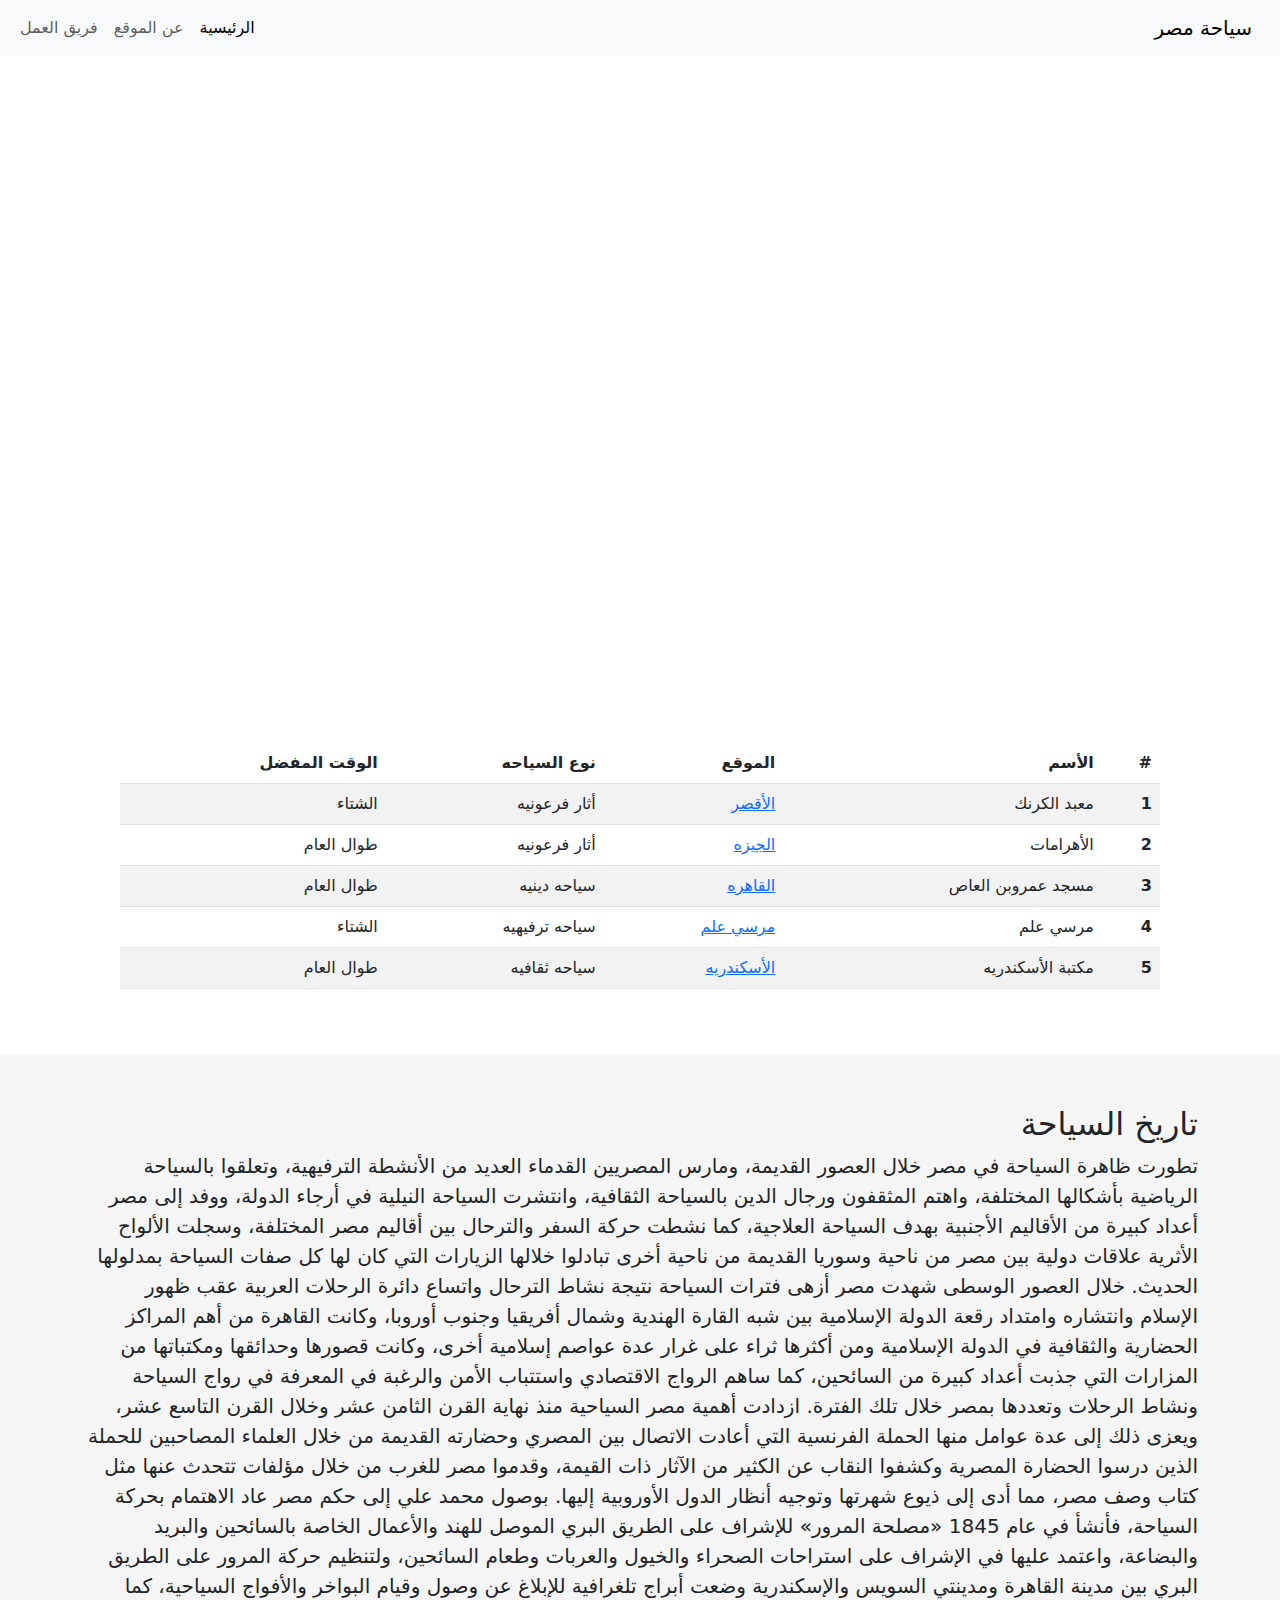
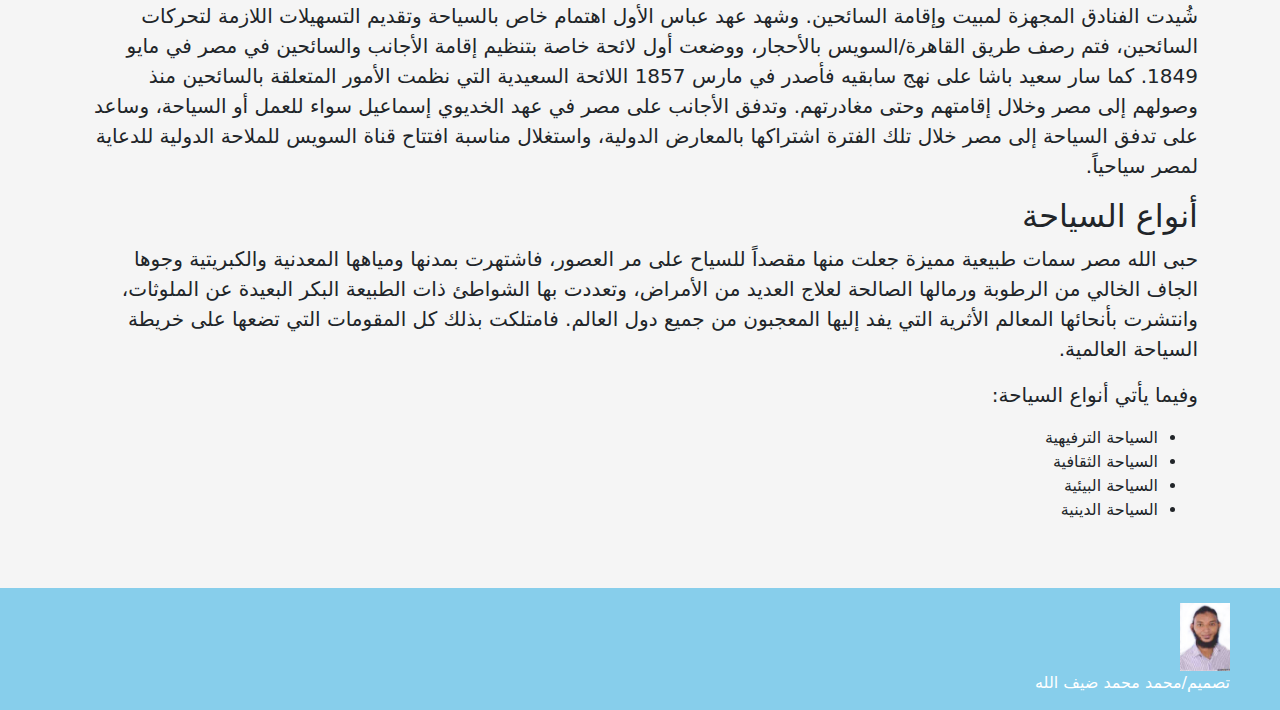
<file: index.html>
<!DOCTYPE html>
<html>

    <head>
        <meta charset="utf-8">
        <meta name="viewport" content="width=device-width, initial-scale=1">
        <title> السياحه المصريه  </title>
        <link rel="stylesheet" href="css/bootstrap.min.css" >
        <link rel="stylesheet" href="css/bootstrap.min.css.map" >
        <link rel="stylesheet" href="css/style.css" >
        
        <style>
            .map-sec {
                margin-top: 30px;
            }
            
            .mymap {
                width: 100%;
                height: 600px;
            }
            
            .table-data {
                padding: 50px;
            }
            
            .data-sec {
                padding-top: 50px;
                padding-bottom: 50px; 
                background-color: rgb(245,245,245);
            }
        
        </style>
    </head>
    
    <body>
        <nav class="navbar navbar-expand-lg bg-body-tertiary">
          <div class="container-fluid">
              
                <a class="navbar-brand" >سياحة مصر </a>
                <button class="navbar-toggler" type="button" data-bs-toggle="collapse" data-bs-target="#navbarSupportedContent" aria-controls="navbarSupportedContent" aria-expanded="false" aria-label="Toggle navigation">
                  <span class="navbar-toggler-icon"></span>
                </button>
              
                <div class="collapse navbar-collapse" id="navbarSupportedContent">
                      <ul class="navbar-nav me-auto mb-2 mb-lg-0">

                          
                        <li class="nav-item">
                          <a class="nav-link active" aria-current="page" href="index.html">الرئيسية</a>
                        </li>
                          
                        <li class="nav-item">
                          <a class="nav-link" href="html/about.html">عن الموقع</a>
                        </li>
                          
                        <li class="nav-item">
                          <a class="nav-link" href="html/team.html">فريق العمل</a>
                        </li>
                      </ul>
                </div>
              
          </div>
        </nav>
        
        <!--  map Section -->
        
        <div class="map-sec container" >
            <iframe class="mymap" src="https://daif.maps.arcgis.com/apps/instant/basic/index.html?appid=a5fff8e84ad14224a1d511fb30be0aa7&locale=en-US" frameborder="0" style="border:0" allowfullscreen>iFrames are not supported on this page.</iframe>
        </div>
        
        
        <div class="table-data container">
            <table class="table table-striped">
              <thead>
                <tr>
                  <th scope="col">#</th>
                  <th scope="col">الأسم</th>
                  <th scope="col">الموقع</th>
                  <th scope="col">نوع السياحه</th>
                  <th scope="col">الوقت المفضل</th>
                </tr>
              </thead>
              <tbody>
                <tr>
                  <th scope="row">1</th>
                  <td>معبد الكرنك</td>
                  <td><a href="https://ar.wikipedia.org/wiki/%D8%A7%D9%84%D9%83%D8%B1%D9%86%D9%83" target="_blank">الأقصر</a> </td>
                  <td>أثار فرعونيه</td>
                  <td>الشتاء</td>
                </tr>
                <tr>
                  <th scope="row">2</th>
                  <td>الأهرامات</td>
                  <td><a href="https://ar.wikipedia.org/wiki/%D8%A3%D9%87%D8%B1%D8%A7%D9%85_%D8%A7%D9%84%D8%AC%D9%8A%D8%B2%D8%A9" target="_blank">الجيزه</a></td>
                  <td>أثار فرعونيه</td>
                  <td>طوال العام</td>
                </tr>
                <tr>
                  <th scope="row">3</th>
                  <td>مسجد عمروبن العاص</td>
                  <td><a href="https://ar.wikipedia.org/wiki/%D9%85%D8%B3%D8%AC%D8%AF_%D8%B9%D9%85%D8%B1%D9%88_%D8%A8%D9%86_%D8%A7%D9%84%D8%B9%D8%A7%D8%B5_(%D8%A7%D9%84%D9%82%D8%A7%D9%87%D8%B1%D8%A9)" target="_blank">القاهره</a></td>
                  <td>سياحه دينيه</td>
                  <td>طوال العام</td>
                </tr>
                <tr>
                  <th scope="row">4</th>
                  <td>مرسي علم</td>
                  <td><a href="https://ar.wikipedia.org/wiki/%D9%85%D8%B1%D8%B3%D9%89_%D8%B9%D9%84%D9%85" target="_blank">مرسي علم</a></td>
                  <td>سياحه ترفيهيه</td>
                  <td>الشتاء</td>
                </tr>
                <tr>
                  <th scope="row">5</th>
                  <td>مكتبة الأسكندريه</td>
                  <td><a href="https://ar.wikipedia.org/wiki/%D9%85%D9%83%D8%AA%D8%A8%D8%A9_%D8%A7%D9%84%D8%A5%D8%B3%D9%83%D9%86%D8%AF%D8%B1%D9%8A%D8%A9" target="_blank">الأسكندريه</a></td>
                  <td>سياحه ثقافيه</td>
                  <td>طوال العام</td>
                </tr> 
              </tbody>
            </table>
        </div>
        
        <div class="data-sec">
            <div class="container">
                <h2>تاريخ السياحة</h2>
                <p class="lead">تطورت ظاهرة السياحة في مصر خلال العصور القديمة، ومارس المصريين القدماء العديد من الأنشطة الترفيهية، وتعلقوا بالسياحة الرياضية بأشكالها المختلفة، واهتم المثقفون ورجال الدين بالسياحة الثقافية، وانتشرت السياحة النيلية في أرجاء الدولة، ووفد إلى مصر أعداد كبيرة من الأقاليم الأجنبية بهدف السياحة العلاجية، كما نشطت حركة السفر والترحال بين أقاليم مصر المختلفة، وسجلت الألواح الأثرية علاقات دولية بين مصر من ناحية وسوريا القديمة من ناحية أخرى تبادلوا خلالها الزيارات التي كان لها كل صفات السياحة بمدلولها الحديث. خلال العصور الوسطى شهدت مصر أزهى فترات السياحة نتيجة نشاط الترحال واتساع دائرة الرحلات العربية عقب ظهور الإسلام وانتشاره وامتداد رقعة الدولة الإسلامية بين شبه القارة الهندية وشمال أفريقيا وجنوب أوروبا، وكانت القاهرة من أهم المراكز الحضارية والثقافية في الدولة الإسلامية ومن أكثرها ثراء على غرار عدة عواصم إسلامية أخرى، وكانت قصورها وحدائقها ومكتباتها من المزارات التي جذبت أعداد كبيرة من السائحين، كما ساهم الرواج الاقتصادي واستتباب الأمن والرغبة في المعرفة في رواج السياحة ونشاط الرحلات وتعددها بمصر خلال تلك الفترة. ازدادت أهمية مصر السياحية منذ نهاية القرن الثامن عشر وخلال القرن التاسع عشر، ويعزى ذلك إلى عدة عوامل منها الحملة الفرنسية التي أعادت الاتصال بين المصري وحضارته القديمة من خلال العلماء المصاحبين للحملة الذين درسوا الحضارة المصرية وكشفوا النقاب عن الكثير من الآثار ذات القيمة، وقدموا مصر للغرب من خلال مؤلفات تتحدث عنها مثل كتاب وصف مصر، مما أدى إلى ذيوع شهرتها وتوجيه أنظار الدول الأوروبية إليها. بوصول محمد علي إلى حكم مصر عاد الاهتمام بحركة السياحة، فأنشأ في عام 1845 «مصلحة المرور» للإشراف على الطريق البري الموصل للهند والأعمال الخاصة بالسائحين والبريد والبضاعة، واعتمد عليها في الإشراف على استراحات الصحراء والخيول والعربات وطعام السائحين، ولتنظيم حركة المرور على الطريق البري بين مدينة القاهرة ومدينتي السويس والإسكندرية وضعت أبراج تلغرافية للإبلاغ عن وصول وقيام البواخر والأفواج السياحية، كما شُيدت الفنادق المجهزة لمبيت وإقامة السائحين. وشهد عهد عباس الأول اهتمام خاص بالسياحة وتقديم التسهيلات اللازمة لتحركات السائحين، فتم رصف طريق القاهرة/السويس بالأحجار، ووضعت أول لائحة خاصة بتنظيم إقامة الأجانب والسائحين في مصر في مايو 1849. كما سار سعيد باشا على نهج سابقيه فأصدر في مارس 1857 اللائحة السعيدية التي نظمت الأمور المتعلقة بالسائحين منذ وصولهم إلى مصر وخلال إقامتهم وحتى مغادرتهم. وتدفق الأجانب على مصر في عهد الخديوي إسماعيل سواء للعمل أو السياحة، وساعد على تدفق السياحة إلى مصر خلال تلك الفترة اشتراكها بالمعارض الدولية، واستغلال مناسبة افتتاح قناة السويس للملاحة الدولية للدعاية لمصر سياحياً.</p>
                <h2>أنواع السياحة</h2>
                <p class="lead">حبى الله مصر سمات طبيعية مميزة جعلت منها مقصداً للسياح على مر العصور، فاشتهرت بمدنها ومياهها المعدنية والكبريتية وجوها الجاف الخالي من الرطوبة ورمالها الصالحة لعلاج العديد من الأمراض، وتعددت بها الشواطئ ذات الطبيعة البكر البعيدة عن الملوثات، وانتشرت بأنحائها المعالم الأثرية التي يفد إليها المعجبون من جميع دول العالم. فامتلكت بذلك كل المقومات التي تضعها على خريطة السياحة العالمية.</p>
                <p class="lead">وفيما يأتي أنواع السياحة:</p>
                <ul>
                    <li>السياحة الترفيهية</li>
                    <li>السياحة الثقافية</li>
                    <li>السياحة البيئية</li>
                    <li>السياحة الدينية</li>
                </ul>
            </div>
        </div>
        
        <footer>
            <p> <img src="photo/%D8%B5%D9%88%D8%B1%D9%87%20%D9%85%D8%AD%D9%85%D8%AF%20%D8%B6%D9%8A%D9%81.jpg" width="50px"><br>
            تصميم/محمد محمد ضيف الله</p>
        </footer>
    
        
        
        <script src="js/bootstrap.bundle.min.js"> </script>
    </body>


</html>
</file>
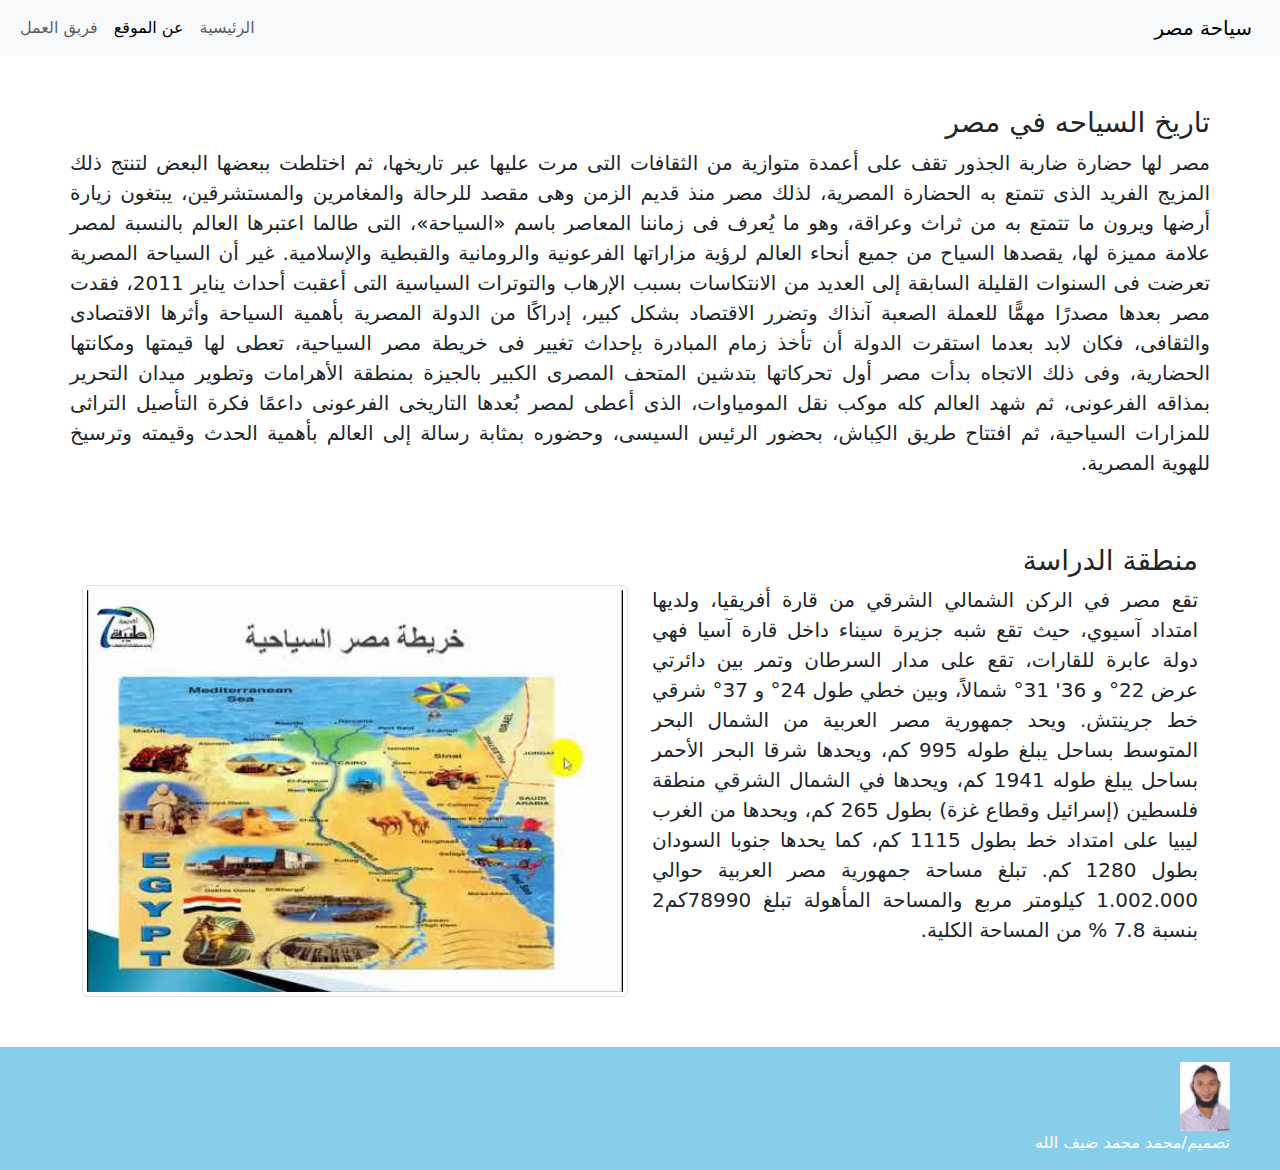
<file: html/about.html>
<!DOCTYPE html>
<html>

    <head>
        <meta charset="utf-8">
        <meta name="viewport" content="width=device-width, initial-scale=1">
        <title> عن الموقع </title>
        <link rel="stylesheet" href="../css/bootstrap.min.css" >
        <link rel="stylesheet" href="../css/bootstrap.min.css.map" >
        <link rel="stylesheet" href="../css/style.css" >
        <style>
            .intro {
                padding: 50px 0 ;
            }   
             p {
                text-align: justify;
            }
            
            .study-area {
                margin-bottom: 50px;
            }
            .study-par {
                margin-bottom: 30px;
            }
        
        </style>
    </head>
    
    <body>
        <nav class="navbar navbar-expand-lg bg-body-tertiary">
          <div class="container-fluid">
              
                <a class="navbar-brand" >سياحة مصر</a>
                <button class="navbar-toggler" type="button" data-bs-toggle="collapse" data-bs-target="#navbarSupportedContent" aria-controls="navbarSupportedContent" aria-expanded="false" aria-label="Toggle navigation">
                  <span class="navbar-toggler-icon"></span>
                </button>
              
                <div class="collapse navbar-collapse" id="navbarSupportedContent">
                      <ul class="navbar-nav me-auto mb-2 mb-lg-0">
                          
                        <li class="nav-item">
                          <a class="nav-link" aria-current="page" href="../index.html">الرئيسية</a>
                        </li>
                          
                        <li class="nav-item">
                          <a class="nav-link active" href="../html/about.html">عن الموقع</a>
                        </li>
                          
                        <li class="nav-item">
                          <a class="nav-link" href="../html/team.html">فريق العمل</a>
                        </li>
                      </ul>
                </div>
              
          </div>
        </nav>
        
        <div class="intro container">
            <h3> تاريخ السياحه في مصر</h3>
            <p class="lead">مصر لها حضارة ضاربة الجذور تقف على أعمدة متوازية من الثقافات التى مرت عليها عبر تاريخها، ثم اختلطت ببعضها البعض لتنتج ذلك المزيج الفريد الذى تتمتع به الحضارة المصرية، لذلك مصر منذ قديم الزمن وهى مقصد للرحالة والمغامرين والمستشرقين، يبتغون زيارة أرضها ويرون ما تتمتع به من ثراث وعراقة، وهو ما يُعرف فى زماننا المعاصر باسم «السياحة»، التى طالما اعتبرها العالم بالنسبة لمصر علامة مميزة لها، يقصدها السياح من جميع أنحاء العالم لرؤية مزاراتها الفرعونية والرومانية والقبطية والإسلامية. غير أن السياحة المصرية تعرضت فى السنوات القليلة السابقة إلى العديد من الانتكاسات بسبب الإرهاب والتوترات السياسية التى أعقبت أحداث يناير 2011، فقدت مصر بعدها مصدرًا مهمًّا للعملة الصعبة آنذاك وتضرر الاقتصاد بشكل كبير، إدراكًا من الدولة المصرية بأهمية السياحة وأثرها الاقتصادى والثقافى، فكان لابد بعدما استقرت الدولة أن تأخذ زمام المبادرة بإحداث تغيير فى خريطة مصر السياحية، تعطى لها قيمتها ومكانتها الحضارية، وفى ذلك الاتجاه بدأت مصر أول تحركاتها بتدشين المتحف المصرى الكبير بالجيزة بمنطقة الأهرامات وتطوير ميدان التحرير بمذاقه الفرعونى، ثم شهد العالم كله موكب نقل المومياوات، الذى أعطى لمصر بُعدها التاريخى الفرعونى داعمًا فكرة التأصيل التراثى للمزارات السياحية، ثم افتتاح طريق الكِباش، بحضور الرئيس السيسى، وحضوره بمثابة رسالة إلى العالم بأهمية الحدث وقيمته وترسيخ للهوية المصرية.</p>
      
        </div>
        
        
        <div class="study-area container">
            <h3> منطقة الدراسة</h3>
            <div class="row">
                <div class="col-xl-6">
                    <div class="study-par">
                        <p class="lead">تقع مصر في الركن الشمالي الشرقي من قارة أفريقيا، ولديها امتداد آسيوي، حيث تقع شبه جزيرة سيناء داخل قارة آسيا فهي دولة عابرة للقارات، تقع على مدار السرطان وتمر بين دائرتي عرض 22° و 36' 31° شمالاً، وبين خطي طول 24° و 37° شرقي خط جرينتش. ويحد جمهورية مصر العربية من الشمال البحر المتوسط بساحل يبلغ طوله 995 كم، ويحدها شرقا البحر الأحمر بساحل يبلغ طوله 1941 كم، ويحدها في الشمال الشرقي منطقة فلسطين (إسرائيل وقطاع غزة) بطول 265 كم، ويحدها من الغرب ليبيا على امتداد خط بطول 1115 كم، كما يحدها جنوبا السودان بطول 1280 كم. تبلغ مساحة جمهورية مصر العربية حوالي 1.002.000 كيلومتر مربع  والمساحة المأهولة تبلغ 78990كم2 بنسبة 7.8 % من المساحة الكلية.</p>
                        
                    </div>
                </div>
                <div class="col-xl-6">
                    <div class="study-map">
                        <img class="img-thumbnail" src="../photo/%D8%AD%D8%B1%D9%8A%D8%B7%D9%87%20%D8%B3%D9%8A%D8%A7%D8%AD%D9%8A%D9%87.jpg" width="100%">
                    </div>
                
                </div>
            </div>
        </div>

        
        
        <footer>
            <p> <img src="../photo/%D8%B5%D9%88%D8%B1%D9%87%20%D9%85%D8%AD%D9%85%D8%AF%20%D8%B6%D9%8A%D9%81.jpg" width="50px"><br>
            تصميم/محمد محمد ضيف الله</p>
        </footer>
        
        
        <script src="../js/bootstrap.bundle.min.js"> </script>
    </body>


</html>
</file>
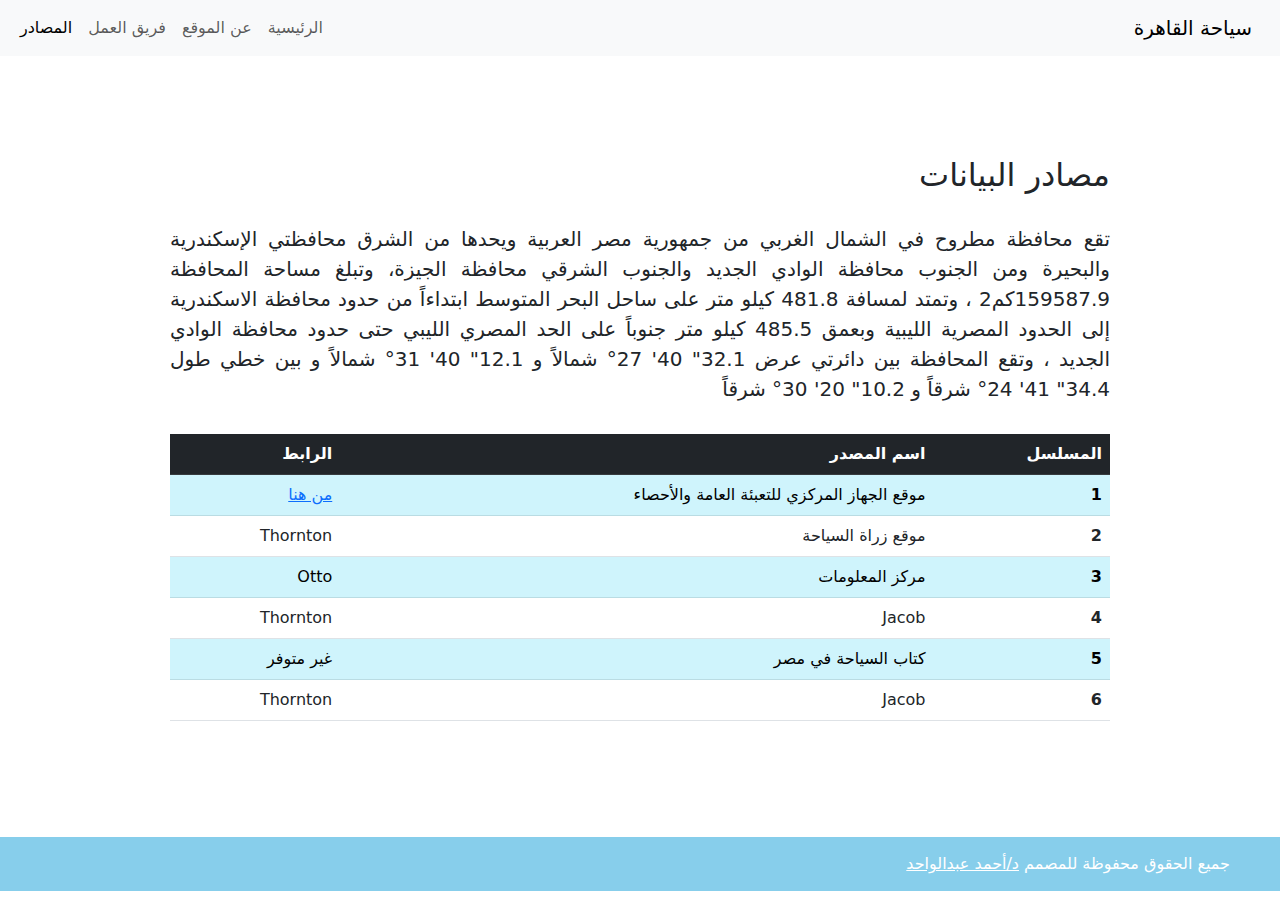
<file: html/source.html>
<!DOCTYPE html>
<html>

    <head>
        <meta charset="utf-8">
        <meta name="viewport" content="width=device-width, initial-scale=1">
        <title> المصادر </title>
        <link rel="stylesheet" href="../css/bootstrap.min.css" >
        <link rel="stylesheet" href="../css/bootstrap.min.css.map" >
        <link rel="stylesheet" href="../css/style.css" >
        <style>
            .source {
                padding: 100px;
            }
            
            p {
                text-align: justify;
                margin-bottom: 30px;
            }
            h2 {
                margin-bottom: 30px;
            }
        </style>
    </head>
    
    <body>
        <nav class="navbar navbar-expand-lg bg-body-tertiary">
          <div class="container-fluid">
              
                <a class="navbar-brand" >سياحة القاهرة</a>
                <button class="navbar-toggler" type="button" data-bs-toggle="collapse" data-bs-target="#navbarSupportedContent" aria-controls="navbarSupportedContent" aria-expanded="false" aria-label="Toggle navigation">
                  <span class="navbar-toggler-icon"></span>
                </button>
              
                <div class="collapse navbar-collapse" id="navbarSupportedContent">
                      <ul class="navbar-nav me-auto mb-2 mb-lg-0">
                          
                        <li class="nav-item">
                          <a class="nav-link" aria-current="page" href="../index.html">الرئيسية</a>
                        </li>
                          
                        <li class="nav-item">
                          <a class="nav-link " href="../html/about.html">عن الموقع</a>
                        </li>
                          
                        <li class="nav-item">
                          <a class="nav-link" href="../html/team.html">فريق العمل</a>
                        </li>
                          
                        <li class="nav-item">
                          <a class="nav-link active" href="../html/source.html">المصادر</a>
                        </li>
                          
                          
                      </ul>
                </div>
              
          </div>
        </nav>
    

        <div class="source container">
            <h2> مصادر البيانات </h2>
            <p class="lead">تقع محافظة مطروح في الشمال الغربي من جمهورية مصر العربية ويحدها من الشرق محافظتي الإسكندرية والبحيرة ومن الجنوب محافظة الوادي الجديد والجنوب الشرقي محافظة الجيزة، وتبلغ مساحة المحافظة 159587.9كم2 ، وتمتد لمسافة 481.8 كيلو متر على ساحل البحر المتوسط ابتداءاً من حدود محافظة الاسكندرية إلى الحدود المصرية الليبية وبعمق 485.5 كيلو متر جنوباً على الحد المصري الليبي حتى حدود محافظة الوادي الجديد ، وتقع المحافظة بين دائرتي عرض 32.1" 40' 27° شمالاً و 12.1" 40' 31° شمالاً و بين خطي طول 34.4" 41' 24° شرقاً و 10.2" 20' 30° شرقاً</p>
            <table class="table">
              <thead>
                <tr class="table-dark">
                  <th scope="col">المسلسل</th>
                  <th scope="col">اسم المصدر</th>
                  <th scope="col">الرابط</th>
                </tr>
              </thead>
              <tbody>
                <tr class="table-info">
                  <th scope="row">1</th>
                  <td>موقع الجهاز المركزي للتعبئة العامة والأحصاء</td>
                  <td><a href="#" target="_blank"> من هنا </a></td>

                </tr>
                <tr>
                  <th scope="row">2</th>
                  <td>موقع زراة السياحة</td>
                  <td>Thornton</td>
                </tr> 
                <tr class="table-info">
                  <th scope="row">3</th>
                  <td>مركز المعلومات </td>
                  <td>Otto</td>
                </tr>
                <tr>
                  <th scope="row">4</th>
                  <td>Jacob</td>
                  <td>Thornton</td>
                </tr> 
                <tr class="table-info">
                  <th scope="row">5</th>
                  <td>كتاب السياحة في مصر</td>
                  <td>غير متوفر</td>
                </tr>
                <tr>
                  <th scope="row">6</th>
                  <td>Jacob</td>
                  <td>Thornton</td>
                </tr> 
              </tbody>
            </table>
        
        </div>
        
        
        <footer>
            <p> جميع الحقوق محفوظة للمصمم <a href="https://www.linkedin.com/in/ahmed-abdelwahed-3b6983aa/" target="_blank"> د/أحمد عبدالواحد</a> </p>
        </footer>
        
        <script src="../js/bootstrap.bundle.min.js"> </script>
    </body>


</html>
</file>
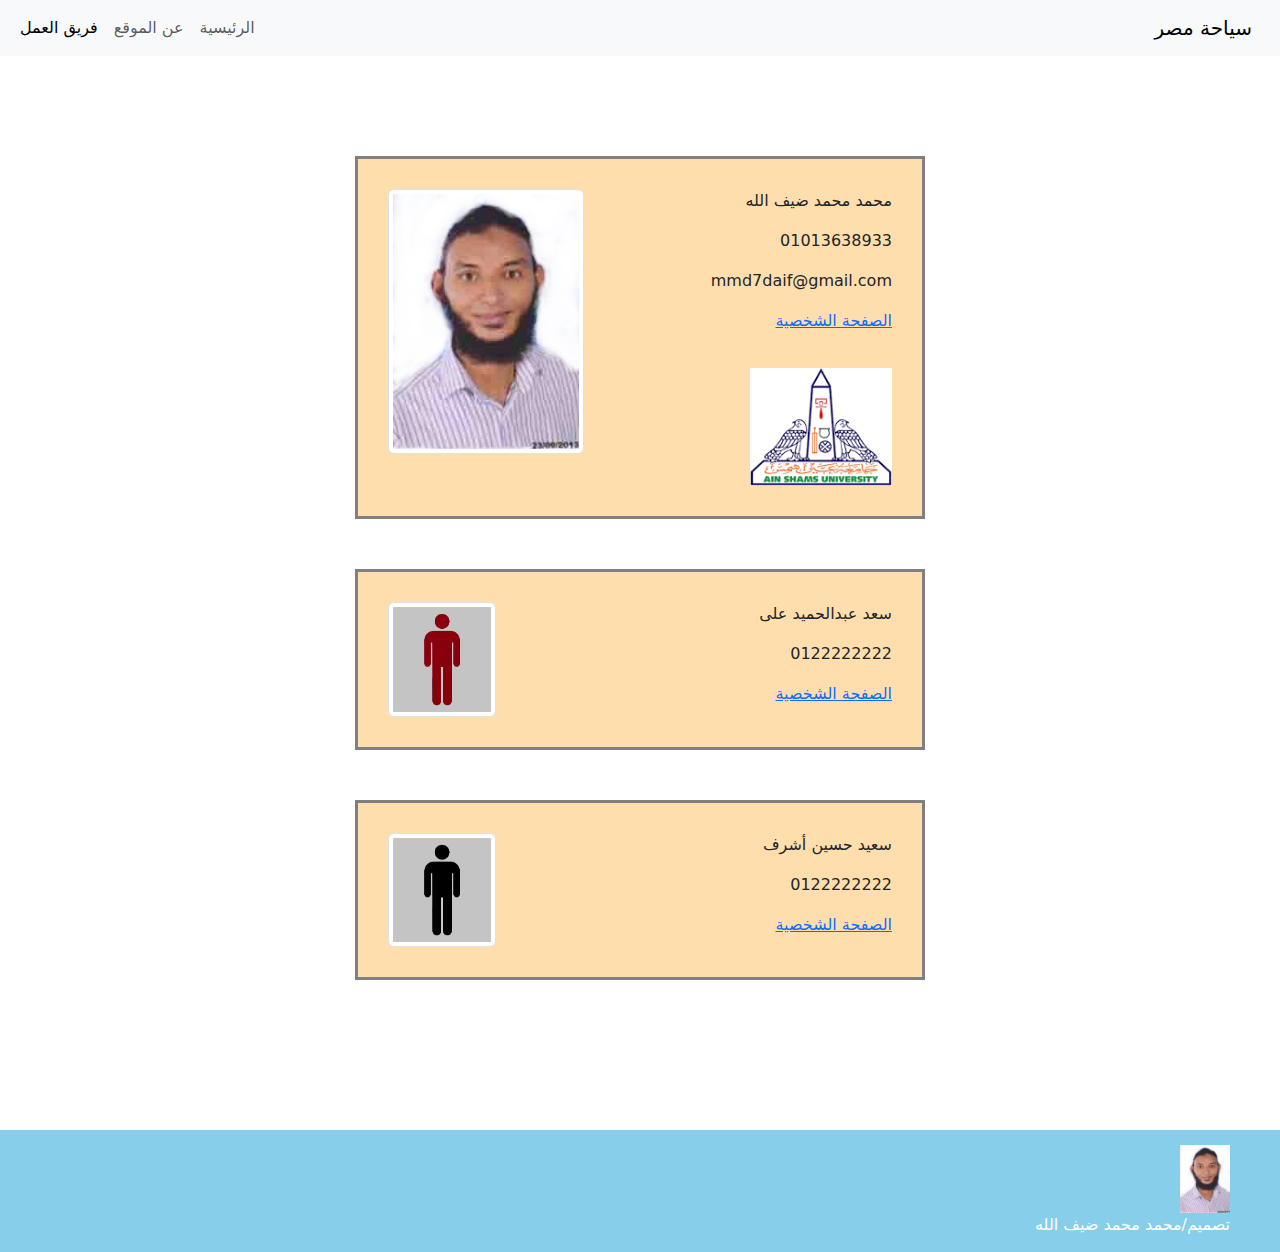
<file: html/team.html>
<!DOCTYPE html>
<html>

    <head>
        <meta charset="utf-8">
        <meta name="viewport" content="width=device-width, initial-scale=1">
        <title> فريق العمل </title>
        <link rel="stylesheet" href="../css/bootstrap.min.css" >
        <link rel="stylesheet" href="../css/bootstrap.min.css.map" >
        <link rel="stylesheet" href="../css/style.css" >
        <style>
            .our-team {
                padding: 100px 0 ;
            }
            
            .person {
                border: 3px solid gray;
                padding: 30px;
                width: 50%;
                margin: auto;
                margin-bottom: 50px;
                background: navajowhite;
                
            }
            .UN{
                margin-top: 35PX;
            }
        </style>
    </head>
    
    <body>
        <nav class="navbar navbar-expand-lg bg-body-tertiary">
          <div class="container-fluid">
              
                <a class="navbar-brand" >سياحة مصر</a>
                <button class="navbar-toggler" type="button" data-bs-toggle="collapse" data-bs-target="#navbarSupportedContent" aria-controls="navbarSupportedContent" aria-expanded="false" aria-label="Toggle navigation">
                  <span class="navbar-toggler-icon"></span>
                </button>
              
                <div class="collapse navbar-collapse" id="navbarSupportedContent">
                      <ul class="navbar-nav me-auto mb-2 mb-lg-0">
                          
                        <li class="nav-item">
                          <a class="nav-link" aria-current="page" href="../index.html">الرئيسية</a>
                        </li>
                          
                        <li class="nav-item">
                          <a class="nav-link " href="../html/about.html">عن الموقع</a>
                        </li>
                          
                        <li class="nav-item">
                          <a class="nav-link active" href="../html/team.html">فريق العمل</a>
                        </li>
                       
                      </ul>
                </div>
              
          </div>
        </nav>
        
        <div class="our-team container">
            
            <div class="person">
                <div class="row" >
                    <div class="col-lg-7">
                        <div class="pesron-de">
                            <p> محمد محمد ضيف الله </p>
                            <p> 01013638933 </p>
                            <p> mmd7daif@gmail.com </p>
                            <a href="https://www.linkedin.com/in/mohamed-daifallah-60aa38158/" target="_blank"> الصفحة الشخصية </a><br>
                            <img class="UN"  src="../photo/%D8%A7%D9%84%D8%AC%D8%A7%D9%85%D8%B9%D9%87.png" width="50%">
                        </div>
                    </div>
                    <div class="col-lg-5">
                        <div class="pesron-img">
                            <img  class="img-thumbnail" src="../photo/%D8%B5%D9%88%D8%B1%D9%87%20%D9%85%D8%AD%D9%85%D8%AF%20%D8%B6%D9%8A%D9%81.jpg" width="100%"> 
                        </div>
                    </div>
                
                </div>
            </div>
            
            <div class="person">
                <div class="row">
                    <div class="col-lg-9">
                        <div class="pesron-de">
                            <p> سعد عبدالحميد على </p>
                            <p> 0122222222 </p>
                            <a href="https://www.linkedin.com/in/ahmed-abdelwahed-3b6983aa/" target="_blank"> الصفحة الشخصية </a>
                        </div>
                    </div>
                    <div class="col-lg-3">
                        <div class="pesron-img">
                            <img  class="img-thumbnail" src="../photo/person2.png" width="100%"> 
                        </div>
                    </div>
                
                </div>
            </div>
            
            <div class="person">
                <div class="row">
                    <div class="col-lg-9">
                        <div class="pesron-de">
                            <p> سعيد حسين أشرف </p>
                            <p> 0122222222 </p>
                            <a href="https://www.linkedin.com/in/ahmed-abdelwahed-3b6983aa/" target="_blank"> الصفحة الشخصية </a>
                        </div>
                    </div>
                    <div class="col-lg-3">
                        <div class="pesron-img">
                            <img  class="img-thumbnail" src="../photo/person3.png" width="100%"> 
                        </div>
                    </div>
                
                </div>
            </div>
            
        </div>
    

        
        <footer>
           <p> <img src="../photo/%D8%B5%D9%88%D8%B1%D9%87%20%D9%85%D8%AD%D9%85%D8%AF%20%D8%B6%D9%8A%D9%81.jpg" width="50px"><br>
            تصميم/محمد محمد ضيف الله</p>
        </footer>
        
        <script src="../js/bootstrap.bundle.min.js"> </script>
    </body>


</html>
</file>
<file: css/style.css>
body {
    direction: rtl;
}


footer {
    background-color:skyblue;
    margin: 0;
    padding: 15px;
    padding-right: 50px;
}

footer p {
       margin: 0;
    color: #fff;
}

footer p a{
    color: #fff;
}
</file>
